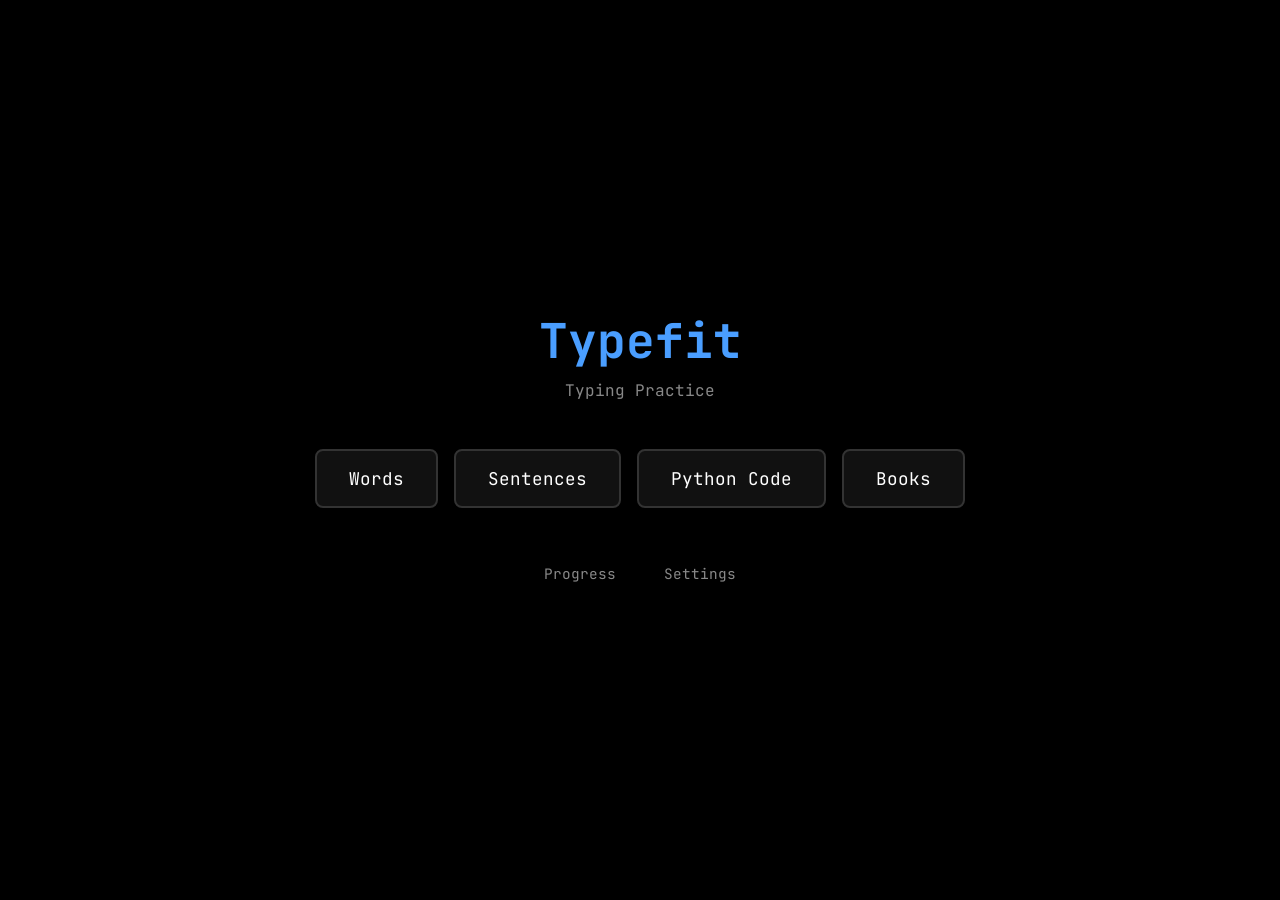
<file: web/index.html>
<!DOCTYPE html>
<html lang="en">
<head>
    <meta charset="UTF-8">
    <meta name="viewport" content="width=device-width, initial-scale=1.0">
    <title>Typefit - Typing Practice</title>
    <link rel="preconnect" href="https://fonts.googleapis.com">
    <link rel="preconnect" href="https://fonts.gstatic.com" crossorigin>
    <link href="https://fonts.googleapis.com/css2?family=Fira+Code&family=JetBrains+Mono:wght@400;700&family=Source+Code+Pro&family=Ubuntu+Mono&display=swap" rel="stylesheet">
    <link rel="stylesheet" href="style.css">
</head>
<body>
    <div id="app">
        <!-- Main Menu Screen -->
        <div id="menu-screen" class="screen active">
            <h1>Typefit</h1>
            <p class="subtitle">Typing Practice</p>

            <div class="mode-buttons">
                <button class="mode-btn" data-mode="words">Words</button>
                <button class="mode-btn" data-mode="sentences">Sentences</button>
                <button class="mode-btn" data-mode="python">Python Code</button>
                <button class="mode-btn" data-mode="books">Books</button>
            </div>

            <div class="menu-footer">
                <button id="view-progress-btn" class="text-btn">Progress</button>
                <button id="open-settings-btn" class="text-btn">Settings</button>
            </div>
        </div>

        <!-- Length Selection Modal -->
        <div id="length-modal" class="modal hidden">
            <div class="modal-content">
                <h2>Exercise Length</h2>
                <div class="length-buttons">
                    <button class="length-btn active" data-length="10">10</button>
                    <button class="length-btn" data-length="25">25</button>
                    <button class="length-btn" data-length="50">50</button>
                </div>
                <button id="start-practice-btn" class="primary-btn">Start</button>
                <button id="cancel-length-btn" class="text-btn">Cancel</button>
            </div>
        </div>

        <!-- Settings Modal -->
        <div id="settings-modal" class="modal hidden">
            <div class="modal-content">
                <h2>Settings</h2>

                <div class="settings-section">
                    <h3>Font</h3>
                    <div class="font-buttons" id="font-buttons">
                        <button class="font-btn active" data-font="JetBrains Mono">JetBrains Mono</button>
                        <button class="font-btn" data-font="Fira Code">Fira Code</button>
                        <button class="font-btn" data-font="Source Code Pro">Source Code Pro</button>
                        <button class="font-btn" data-font="Ubuntu Mono">Ubuntu Mono</button>
                    </div>
                </div>

                <div class="settings-section">
                    <h3>Font Size</h3>
                    <div class="font-size-control">
                        <span class="font-label">A</span>
                        <input type="range" id="font-size-slider" min="32" max="40" value="36">
                        <span class="font-label large">A</span>
                        <span id="font-size-value">36px</span>
                    </div>
                </div>

                <div class="settings-section">
                    <h3>Colors</h3>
                    <div class="color-controls">
                        <div class="color-control">
                            <label for="color-correct">Correct</label>
                            <input type="color" id="color-correct" value="#4ade80">
                        </div>
                        <div class="color-control">
                            <label for="color-incorrect">Incorrect</label>
                            <input type="color" id="color-incorrect" value="#dc2626">
                        </div>
                        <div class="color-control">
                            <label for="color-cursor">Cursor</label>
                            <input type="color" id="color-cursor" value="#ffffff">
                        </div>
                    </div>
                </div>

                <button id="close-settings-btn" class="primary-btn">Done</button>
            </div>
        </div>

        <!-- Practice Screen -->
        <div id="practice-screen" class="screen">
            <div class="practice-header">
                <button id="back-to-menu" class="icon-btn">&larr; Menu</button>
                <div class="stats-bar">
                    <span id="live-wpm">WPM: --</span>
                    <span id="live-accuracy">Accuracy: --</span>
                    <span id="live-progress">Progress: 0%</span>
                </div>
            </div>
            <div id="chapter-title" class="chapter-title hidden"></div>

            <div id="text-display" class="text-display">
                <!-- Characters will be rendered here -->
            </div>

            <div id="pause-overlay" class="pause-overlay hidden">
                <div class="pause-content">
                    <h2>Paused</h2>
                    <p>Press any key to resume</p>
                    <button id="resume-btn" class="primary-btn">Resume</button>
                    <button id="quit-btn" class="secondary-btn">Quit to Menu</button>
                </div>
            </div>

            <div class="practice-footer">
                <p class="hint">Type the text above. Press Backspace to correct mistakes.</p>
                <p class="hint">Press Escape to pause.</p>
                <p class="hint book-hint hidden">PageUp/PageDown to skip paragraphs.</p>
            </div>
        </div>

        <!-- Summary Screen -->
        <div id="summary-screen" class="screen">
            <h1>Session Complete!</h1>

            <div class="summary-stats">
                <div class="stat-box">
                    <span class="stat-value" id="summary-wpm">--</span>
                    <span class="stat-label">WPM</span>
                </div>
                <div class="stat-box">
                    <span class="stat-value" id="summary-accuracy">--</span>
                    <span class="stat-label">Accuracy</span>
                </div>
                <div class="stat-box">
                    <span class="stat-value" id="summary-time">--</span>
                    <span class="stat-label">Time</span>
                </div>
                <div class="stat-box">
                    <span class="stat-value" id="summary-chars">--</span>
                    <span class="stat-label">Characters</span>
                </div>
            </div>

            <div id="problem-keys-section" class="summary-section">
                <h2>Problem Keys</h2>
                <div id="problem-keys-display"></div>
            </div>

            <div class="summary-actions">
                <button id="practice-again" class="primary-btn">Practice Again</button>
                <button id="back-to-menu-summary" class="secondary-btn">Back to Menu</button>
            </div>
        </div>

        <!-- Book Selection Screen -->
        <div id="book-selection-screen" class="screen">
            <div class="progress-header">
                <button id="back-from-books" class="icon-btn">&larr; Back</button>
                <h1>Select a Book</h1>
            </div>

            <div id="book-list" class="book-list">
                <!-- Book cards will be rendered here -->
            </div>
        </div>

        <!-- Chapter Selection Screen -->
        <div id="chapter-selection-screen" class="screen">
            <div class="progress-header">
                <button id="back-from-chapters" class="icon-btn">&larr; Back</button>
                <h1 id="chapter-screen-title">Select a Chapter</h1>
            </div>

            <div id="chapter-list" class="chapter-list">
                <!-- Chapter cards will be rendered here -->
            </div>
        </div>

        <!-- Progress Screen -->
        <div id="progress-screen" class="screen">
            <div class="progress-header">
                <button id="back-from-progress" class="icon-btn">&larr; Back</button>
                <h1>Your Progress</h1>
            </div>

            <div class="progress-overview">
                <div class="stat-box">
                    <span class="stat-value" id="total-sessions">--</span>
                    <span class="stat-label">Sessions</span>
                </div>
                <div class="stat-box">
                    <span class="stat-value" id="avg-wpm">--</span>
                    <span class="stat-label">Avg WPM</span>
                </div>
                <div class="stat-box">
                    <span class="stat-value" id="avg-accuracy">--</span>
                    <span class="stat-label">Avg Accuracy</span>
                </div>
                <div class="stat-box">
                    <span class="stat-value" id="best-wpm">--</span>
                    <span class="stat-label">Best WPM</span>
                </div>
            </div>

            <div class="progress-section">
                <h2>Top Problem Keys</h2>
                <div id="top-problem-keys"></div>
            </div>

            <div class="progress-section">
                <h2>Recent Sessions</h2>
                <div id="session-history"></div>
            </div>

            <div class="progress-actions">
                <button id="clear-data" class="danger-btn">Clear Typing Stats</button>
            </div>
        </div>
    </div>

    <script src="data.js"></script>
    <script src="books.js"></script>
    <script src="app.js"></script>
</body>
</html>
</file>
<file: web/style.css>
:root {
    --font-size: 36px;
    --font-family: 'JetBrains Mono', monospace;
    --bg-color: #000;
    --text-color: #fff;
    --text-muted: #888;
    --accent-color: #4a9eff;
    --success-color: #4ade80;
    --error-color: #f87171;
    --error-bg: #dc2626;
    --highlight-bg: #fff;
    --highlight-text: #000;
    --card-bg: #111;
    --border-color: #333;
}

* {
    box-sizing: border-box;
    margin: 0;
    padding: 0;
}

body {
    font-family: var(--font-family);
    background-color: var(--bg-color);
    color: var(--text-color);
    min-height: 100vh;
    display: flex;
    justify-content: center;
    align-items: center;
    padding: 20px;
}

#app {
    width: 100%;
    max-width: 1350px;
}

.screen {
    display: none;
}

.screen.active {
    display: block;
}

/* Menu Screen */
#menu-screen {
    text-align: center;
}

#menu-screen h1 {
    font-size: 3rem;
    margin-bottom: 0.5rem;
    color: var(--accent-color);
}

.subtitle {
    color: var(--text-muted);
    margin-bottom: 3rem;
}

.mode-buttons {
    display: flex;
    gap: 1rem;
    justify-content: center;
    flex-wrap: wrap;
    margin-bottom: 3rem;
}

.mode-btn {
    padding: 1rem 2rem;
    font-size: 1.1rem;
    font-family: inherit;
    background-color: var(--card-bg);
    color: var(--text-color);
    border: 2px solid var(--border-color);
    border-radius: 8px;
    cursor: pointer;
    transition: all 0.2s;
}

.mode-btn:hover {
    background-color: var(--accent-color);
    border-color: var(--accent-color);
}

.menu-footer {
    display: flex;
    justify-content: center;
    gap: 2rem;
}

.text-btn {
    background: none;
    border: none;
    color: var(--text-muted);
    font-family: inherit;
    font-size: 0.9rem;
    cursor: pointer;
    padding: 0.5rem;
    transition: color 0.2s;
}

.text-btn:hover {
    color: var(--accent-color);
}

/* Modal */
.modal {
    position: fixed;
    top: 0;
    left: 0;
    right: 0;
    bottom: 0;
    background-color: rgba(0, 0, 0, 0.9);
    display: flex;
    justify-content: center;
    align-items: center;
    z-index: 100;
}

.modal.hidden {
    display: none;
}

.modal-content {
    background-color: var(--card-bg);
    padding: 2rem;
    border-radius: 12px;
    text-align: center;
    max-width: 500px;
    width: 90%;
}

.modal-content h2 {
    font-size: 1.25rem;
    margin-bottom: 1.5rem;
    color: var(--text-color);
}

.modal-content .length-buttons {
    margin-bottom: 1.5rem;
}

.modal-content .primary-btn {
    margin-bottom: 0.5rem;
    width: 100%;
}

/* Settings Modal */
.settings-section {
    margin-bottom: 1.5rem;
    text-align: left;
}

.settings-section h3 {
    font-size: 0.85rem;
    color: var(--text-muted);
    margin-bottom: 0.75rem;
    text-transform: uppercase;
    letter-spacing: 0.1em;
}

.settings-section .font-buttons {
    margin-bottom: 0;
}

.length-buttons {
    display: flex;
    gap: 1rem;
    justify-content: center;
}

.length-btn {
    padding: 0.75rem 1.5rem;
    font-size: 1rem;
    font-family: inherit;
    background-color: var(--card-bg);
    color: var(--text-color);
    border: 2px solid var(--border-color);
    border-radius: 6px;
    cursor: pointer;
    transition: all 0.2s;
}

.length-btn:hover {
    border-color: var(--accent-color);
}

.length-btn.active {
    background-color: var(--accent-color);
    border-color: var(--accent-color);
}

.font-buttons {
    display: flex;
    gap: 0.5rem;
    justify-content: center;
    flex-wrap: wrap;
}

.font-btn {
    padding: 0.5rem 1rem;
    font-size: 0.9rem;
    font-family: inherit;
    background-color: var(--card-bg);
    color: var(--text-color);
    border: 2px solid var(--border-color);
    border-radius: 6px;
    cursor: pointer;
    transition: all 0.2s;
}

.font-btn:hover {
    border-color: var(--accent-color);
}

.font-btn.active {
    background-color: var(--accent-color);
    border-color: var(--accent-color);
}

.font-size-control {
    display: flex;
    align-items: center;
    justify-content: center;
    gap: 1rem;
}

.font-label {
    color: var(--text-muted);
    font-size: 0.875rem;
}

.font-label.large {
    font-size: 1.5rem;
}

#font-size-slider {
    width: 200px;
    height: 8px;
    -webkit-appearance: none;
    appearance: none;
    background: var(--border-color);
    border-radius: 4px;
    outline: none;
}

#font-size-slider::-webkit-slider-thumb {
    -webkit-appearance: none;
    appearance: none;
    width: 20px;
    height: 20px;
    background: var(--accent-color);
    border-radius: 50%;
    cursor: pointer;
}

#font-size-slider::-moz-range-thumb {
    width: 20px;
    height: 20px;
    background: var(--accent-color);
    border-radius: 50%;
    cursor: pointer;
    border: none;
}

#font-size-value {
    color: var(--text-muted);
    min-width: 50px;
}

.color-controls {
    display: flex;
    justify-content: center;
    gap: 2rem;
}

.color-control {
    display: flex;
    flex-direction: column;
    align-items: center;
    gap: 0.5rem;
}

.color-control label {
    color: var(--text-muted);
    font-size: 0.85rem;
}

.color-control input[type="color"] {
    width: 50px;
    height: 50px;
    border: 2px solid var(--border-color);
    border-radius: 8px;
    cursor: pointer;
    background: none;
    padding: 2px;
}

.color-control input[type="color"]::-webkit-color-swatch-wrapper {
    padding: 0;
}

.color-control input[type="color"]::-webkit-color-swatch {
    border: none;
    border-radius: 4px;
}

.primary-btn, .secondary-btn, .danger-btn {
    padding: 0.75rem 1.5rem;
    font-size: 1rem;
    font-family: inherit;
    border: none;
    border-radius: 6px;
    cursor: pointer;
    transition: all 0.2s;
}

.primary-btn {
    background-color: var(--accent-color);
    color: white;
}

.primary-btn:hover {
    filter: brightness(1.1);
}

.secondary-btn {
    background-color: var(--card-bg);
    color: var(--text-color);
    border: 1px solid var(--border-color);
}

.secondary-btn:hover {
    background-color: var(--border-color);
}

.danger-btn {
    background-color: transparent;
    color: var(--error-color);
    border: 1px solid var(--error-color);
}

.danger-btn:hover {
    background-color: var(--error-color);
    color: white;
}

.icon-btn {
    background: none;
    border: none;
    color: var(--text-muted);
    font-size: 1rem;
    font-family: inherit;
    cursor: pointer;
    padding: 0.5rem;
}

.icon-btn:hover {
    color: var(--text-color);
}

/* Practice Screen */
#practice-screen {
    display: none;
    flex-direction: column;
    justify-content: center;
    height: 100vh;
    max-height: 100vh;
    padding: 1rem 0;
}

#practice-screen.active {
    display: flex;
}

.practice-header {
    display: flex;
    justify-content: space-between;
    align-items: center;
    margin-bottom: 2rem;
}

.stats-bar {
    display: flex;
    gap: 2rem;
    color: var(--text-muted);
}

.stats-bar span {
    font-size: 0.9rem;
}

.text-display {
    font-size: var(--font-size);
    line-height: 1.8;
    background-color: var(--card-bg);
    padding: 2rem;
    border-radius: 8px;
    white-space: pre-wrap;
    word-wrap: break-word;
    flex: 1;
    overflow-y: auto;
    max-height: 60vh;
}

.text-display .char {
    display: inline;
    transition: all 0.05s;
}

.text-display .char.pending {
    color: #fff;
}

.text-display.already-completed .char.pending {
    color: #555;
}

.text-display .char.current {
    background-color: var(--highlight-bg);
    color: var(--highlight-text);
}

.text-display .char.correct {
    color: var(--success-color);
}

.text-display .char.incorrect {
    background-color: var(--error-bg);
    color: white;
}

.practice-footer {
    margin-top: 2rem;
    text-align: center;
}

.hint {
    color: var(--text-muted);
    font-size: 0.85rem;
    margin-bottom: 0.5rem;
}

/* Pause Overlay */
.pause-overlay {
    position: fixed;
    top: 0;
    left: 0;
    right: 0;
    bottom: 0;
    background-color: rgba(0, 0, 0, 0.9);
    display: flex;
    justify-content: center;
    align-items: center;
    z-index: 100;
}

.pause-overlay.hidden {
    display: none;
}

.pause-content {
    text-align: center;
}

.pause-content h2 {
    font-size: 2.5rem;
    margin-bottom: 1rem;
    color: var(--accent-color);
}

.pause-content p {
    color: var(--text-muted);
    margin-bottom: 2rem;
}

.pause-content button {
    margin: 0.5rem;
}

/* Summary Screen */
#summary-screen {
    text-align: center;
}

#summary-screen h1 {
    font-size: 2rem;
    margin-bottom: 2rem;
    color: var(--success-color);
}

.summary-stats {
    display: flex;
    justify-content: center;
    gap: 2rem;
    margin-bottom: 2rem;
    flex-wrap: wrap;
}

.stat-box {
    background-color: var(--card-bg);
    padding: 1.5rem 2rem;
    border-radius: 8px;
    min-width: 120px;
}

.stat-value {
    display: block;
    font-size: 2rem;
    font-weight: bold;
    color: var(--accent-color);
}

.stat-label {
    display: block;
    color: var(--text-muted);
    font-size: 0.85rem;
    margin-top: 0.5rem;
}

.summary-section {
    margin: 2rem 0;
    text-align: left;
}

.summary-section h2 {
    font-size: 1rem;
    color: var(--text-muted);
    margin-bottom: 1rem;
    text-transform: uppercase;
    letter-spacing: 0.1em;
}

#problem-keys-display {
    display: flex;
    gap: 0.5rem;
    flex-wrap: wrap;
}

.problem-key {
    background-color: var(--card-bg);
    border: 1px solid var(--error-color);
    color: var(--error-color);
    padding: 0.5rem 1rem;
    border-radius: 4px;
    font-size: 0.9rem;
}

.summary-actions {
    display: flex;
    gap: 1rem;
    justify-content: center;
    margin-top: 2rem;
}

/* Progress Screen */
.progress-header {
    display: flex;
    align-items: center;
    gap: 1rem;
    margin-bottom: 2rem;
}

.progress-header h1 {
    font-size: 1.5rem;
}

.progress-overview {
    display: flex;
    justify-content: center;
    gap: 1.5rem;
    margin-bottom: 2rem;
    flex-wrap: wrap;
}

.progress-section {
    margin: 2rem 0;
}

.progress-section h2 {
    font-size: 1rem;
    color: var(--text-muted);
    margin-bottom: 1rem;
    text-transform: uppercase;
    letter-spacing: 0.1em;
}

#top-problem-keys {
    display: flex;
    gap: 0.5rem;
    flex-wrap: wrap;
}

#session-history {
    background-color: var(--card-bg);
    border-radius: 8px;
    max-height: 300px;
    overflow-y: auto;
}

.session-item {
    display: flex;
    justify-content: space-between;
    padding: 1rem;
    border-bottom: 1px solid var(--border-color);
}

.session-item:last-child {
    border-bottom: none;
}

.session-date {
    color: var(--text-muted);
    font-size: 0.85rem;
}

.session-mode {
    color: var(--accent-color);
    text-transform: capitalize;
}

.session-stats {
    display: flex;
    gap: 1.5rem;
}

.progress-actions {
    margin-top: 2rem;
    text-align: center;
}

.empty-state {
    color: var(--text-muted);
    padding: 2rem;
    text-align: center;
}

/* Book Selection Screen */
.book-list {
    display: flex;
    flex-direction: column;
    gap: 1rem;
}

.book-card {
    background-color: var(--card-bg);
    border: 2px solid var(--border-color);
    border-radius: 8px;
    padding: 1.5rem;
    cursor: pointer;
    transition: all 0.2s;
    display: flex;
    justify-content: space-between;
    align-items: center;
}

.book-card:hover {
    border-color: var(--accent-color);
}

.book-info h3 {
    font-size: 1.2rem;
    margin-bottom: 0.25rem;
}

.book-author {
    color: var(--text-muted);
    font-size: 0.9rem;
    margin-bottom: 0.5rem;
}

.book-progress {
    display: flex;
    align-items: center;
    gap: 0.5rem;
    font-size: 0.85rem;
    color: var(--text-muted);
}

.book-progress-bar {
    width: 100px;
    height: 6px;
    background-color: var(--border-color);
    border-radius: 3px;
    overflow: hidden;
}

.book-progress-fill {
    height: 100%;
    background-color: var(--success-color);
    transition: width 0.3s;
}

.book-stats {
    text-align: right;
}

.book-stats .chapters {
    color: var(--text-muted);
    font-size: 0.85rem;
}

/* Chapter Selection Screen */
.chapter-list {
    display: flex;
    flex-direction: column;
    gap: 0.5rem;
    max-height: 70vh;
    overflow-y: auto;
}

.chapter-card {
    background-color: var(--card-bg);
    border: 2px solid var(--border-color);
    border-radius: 8px;
    padding: 1rem 1.5rem;
    cursor: pointer;
    transition: all 0.2s;
    display: flex;
    justify-content: space-between;
    align-items: center;
}

.chapter-card:hover {
    border-color: var(--accent-color);
}

.chapter-card.current {
    border-color: var(--success-color);
    background-color: rgba(74, 222, 128, 0.1);
}

.chapter-card.completed {
    opacity: 0.6;
}

.chapter-info {
    display: flex;
    align-items: center;
    gap: 1rem;
}

.chapter-number {
    color: var(--text-muted);
    font-size: 0.85rem;
    min-width: 3rem;
}

.chapter-card h4 {
    font-size: 1rem;
    font-weight: normal;
}

.chapter-status {
    color: var(--text-muted);
    font-size: 0.85rem;
}

.chapter-status.in-progress {
    color: var(--success-color);
}

/* Chapter title in practice */
.chapter-title {
    text-align: center;
    color: var(--text-muted);
    font-size: 0.9rem;
    margin-bottom: 1rem;
    padding: 0.5rem;
}

.chapter-title.hidden {
    display: none;
}

/* Responsive */
@media (max-width: 600px) {
    .stats-bar {
        flex-direction: column;
        gap: 0.5rem;
        align-items: flex-end;
    }

    .mode-buttons {
        flex-direction: column;
    }

    .mode-btn {
        width: 100%;
    }

    .summary-stats, .progress-overview {
        flex-direction: column;
        align-items: center;
    }

    .stat-box {
        width: 100%;
        max-width: 200px;
    }

    .summary-actions {
        flex-direction: column;
    }

    .summary-actions button {
        width: 100%;
    }

    .text-display {
        font-size: calc(var(--font-size) * 0.85);
        padding: 1rem;
    }
}
</file>
